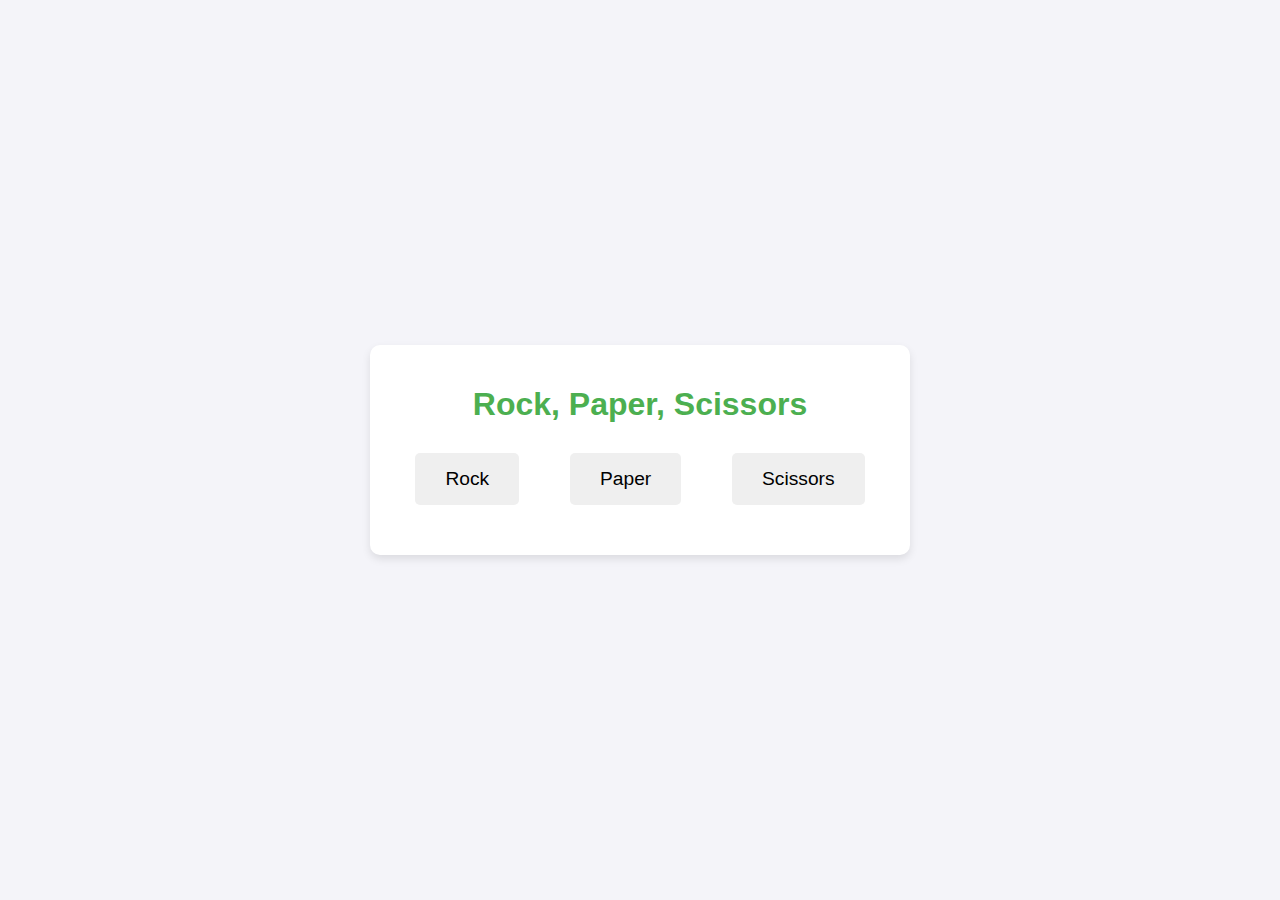
<file: index.html>
<!DOCTYPE html>
<html lang="en">
<head>
    <meta charset="UTF-8">
    <meta name="viewport" content="width=device-width, initial-scale=1.0">
    <title>Rock Paper Scissors Game</title>
    <link rel="stylesheet" href="style.css">
</head>
<body>

    <div id="game-container">
        <h1>Rock, Paper, Scissors</h1>
        <div class="button-container">
            <button id="rock">Rock</button>
            <button id="paper">Paper</button>
            <button id="scissors">Scissors</button>
        </div>
        <div id="results"></div>
        <div id="score"></div>
    </div>

    <script src="javascript.js"></script>
</body>
</html>
</file>
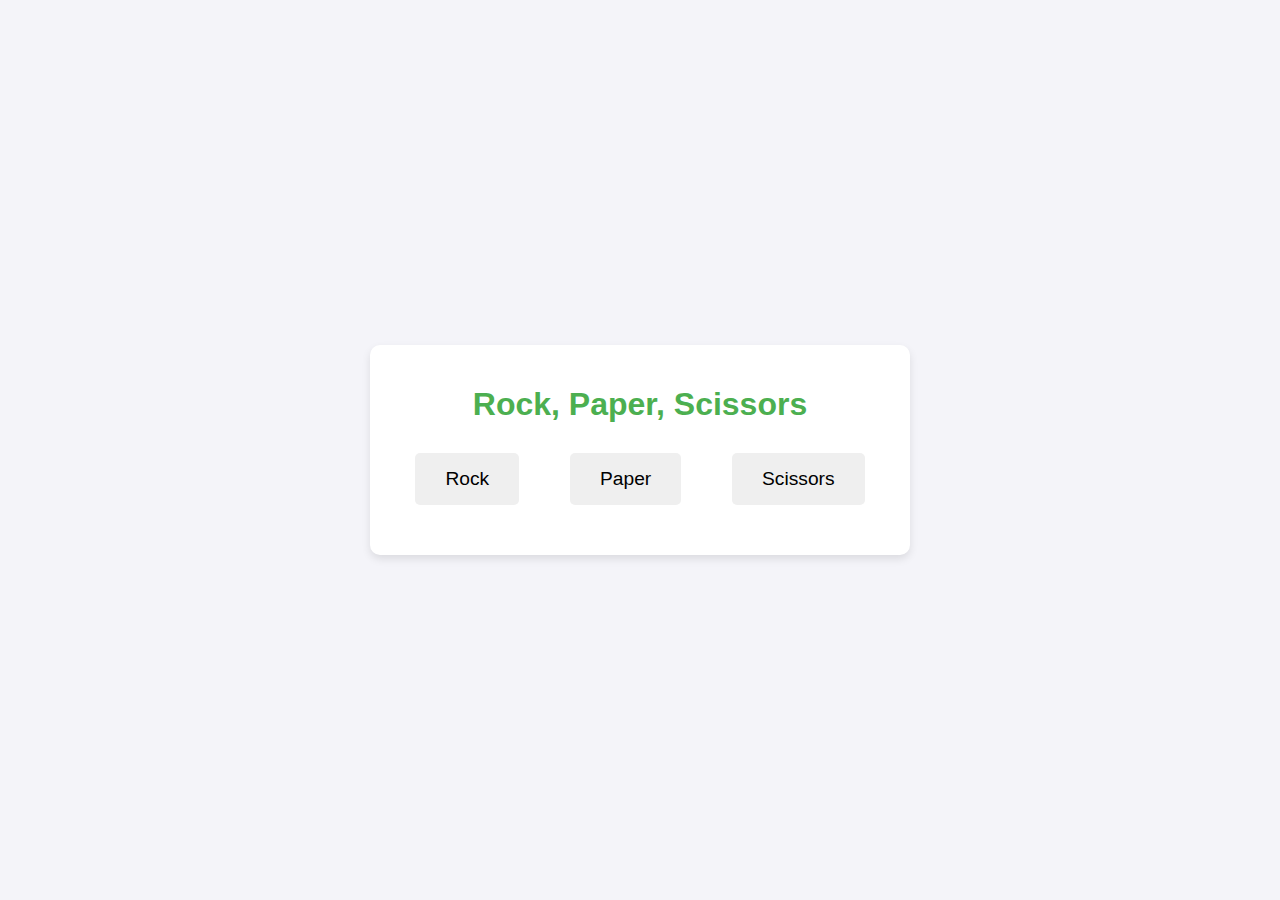
<file: rps-ui/index.html>
<!DOCTYPE html>
<html lang="en">
<head>
    <meta charset="UTF-8">
    <meta name="viewport" content="width=device-width, initial-scale=1.0">
    <title>Rock Paper Scissors Game</title>
    <link rel="stylesheet" href="style.css">
</head>
<body>

    <div id="game-container">
        <h1>Rock, Paper, Scissors</h1>
        <div class="button-container">
            <button id="rock">Rock</button>
            <button id="paper">Paper</button>
            <button id="scissors">Scissors</button>
        </div>
        <div id="results"></div>
        <div id="score"></div>
    </div>

    <script src="javascript.js"></script>
</body>
</html>
</file>
<file: style.css>
/* Aggiungi uno sfondo piacevole e una dimensione del testo chiara */
body {
    font-family: 'Arial', sans-serif;
    background-color: #f4f4f9;
    color: #333;
    display: flex;
    justify-content: center;
    align-items: center;
    height: 100vh;
    margin: 0;
}

/* Crea una box centrata per il gioco */
#game-container {
    background-color: #fff;
    padding: 20px;
    border-radius: 10px;
    box-shadow: 0 4px 8px rgba(0, 0, 0, 0.1);
    text-align: center;
    width: 500px;
}

/* Modifica il titolo per farlo risaltare */
h1 {
    color: #4CAF50;
    font-size: 2em;
    margin-bottom: 20px;
}

/* Design dei pulsanti */
button {
    padding: 15px 30px;
    margin: 10px;
    border: none;
    border-radius: 5px;
    cursor: pointer;
    font-size: 1.2em;
    transition: background-color 0.3s, transform 0.2s;
}

button:hover {
    background-color: #4CAF50;
    color: #fff;
    transform: scale(1.1);
}

button:disabled {
    background-color: #ccc;
    cursor: not-allowed;
}

/* Stile per il risultato e punteggio */
#results {
    font-size: 1.5em;
    margin-top: 20px;
    color: #333;
}

#score {
    font-size: 1.2em;
    margin-top: 10px;
}

/* Crea una sezione di gioco che visualizza i pulsanti in una riga */
.button-container {
    display: flex;
    justify-content: space-around;
}
</file>
<file: rps-ui/style.css>
/* Aggiungi uno sfondo piacevole e una dimensione del testo chiara */
body {
    font-family: 'Arial', sans-serif;
    background-color: #f4f4f9;
    color: #333;
    display: flex;
    justify-content: center;
    align-items: center;
    height: 100vh;
    margin: 0;
}

/* Crea una box centrata per il gioco */
#game-container {
    background-color: #fff;
    padding: 20px;
    border-radius: 10px;
    box-shadow: 0 4px 8px rgba(0, 0, 0, 0.1);
    text-align: center;
    width: 500px;
}

/* Modifica il titolo per farlo risaltare */
h1 {
    color: #4CAF50;
    font-size: 2em;
    margin-bottom: 20px;
}

/* Design dei pulsanti */
button {
    padding: 15px 30px;
    margin: 10px;
    border: none;
    border-radius: 5px;
    cursor: pointer;
    font-size: 1.2em;
    transition: background-color 0.3s, transform 0.2s;
}

button:hover {
    background-color: #4CAF50;
    color: #fff;
    transform: scale(1.1);
}

button:disabled {
    background-color: #ccc;
    cursor: not-allowed;
}

/* Stile per il risultato e punteggio */
#results {
    font-size: 1.5em;
    margin-top: 20px;
    color: #333;
}

#score {
    font-size: 1.2em;
    margin-top: 10px;
}

/* Crea una sezione di gioco che visualizza i pulsanti in una riga */
.button-container {
    display: flex;
    justify-content: space-around;
}
</file>
